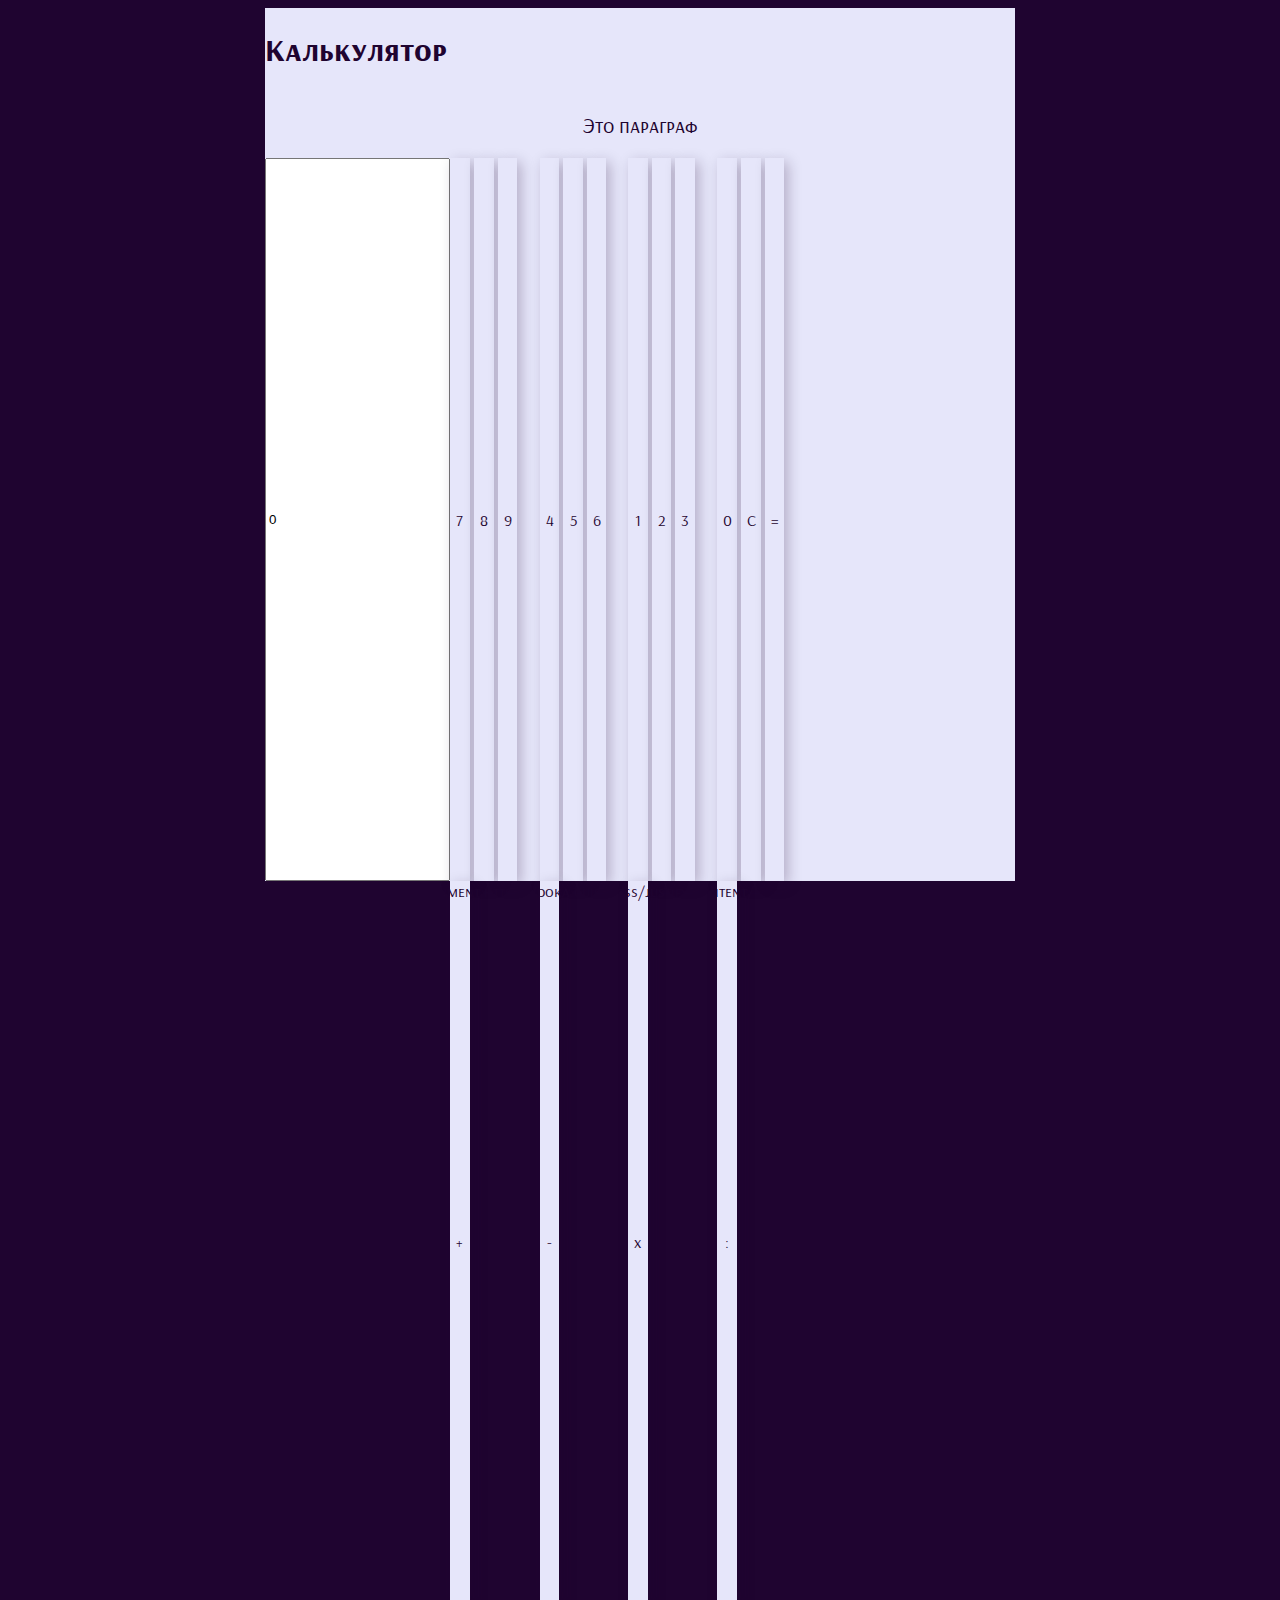
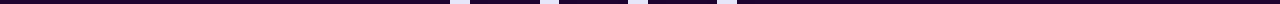
<file: index — копия.html>
<!DOCTYPE html>
<html lang="en">

<head>
  <meta charset="UTF-8" />
  <meta name="viewport" content="width=device-width, initial-scale=1.0" />
  <title>Calculator</title>
  <link href="styles.css" rel="stylesheet" />
</head>

<body>
  <div class="container">
    <h1>Калькулятор</h1>
    <p>Это параграф</p>
    <div class="workArea">
      
        <input class="textOutput" value="0" readonly />
      
      <div class="row">
        <input class="btn" type="button" value="7" />
        <input class="btn" type="button" value="8" />
        <input class="btn" type="button" value="9" />
        <input class="btn" type="button" value="+" />
      </div>
      <div class="row">
        <input class="btn" type="button" value="4" />
        <input class="btn" type="button" value="5" />
        <input class="btn" type="button" value="6" />
        <input class="btn" type="button" value="-" />
      </div>
      <div class="row">
        <input class="btn" type="button" value="1" />
        <input class="btn" type="button" value="2" />
        <input class="btn" type="button" value="3" />
        <input class="btn" type="button" value="х" />
      </div>
      <div class="row">
        <input class="btn" type="button" value="0" />
        <input class="btn" type="button" value="С" />
        <input class="btn" type="button" value="=" />
        <input class="btn" type="button" value=":" />
      </div>
    </div>
  </div>
</body>

</html>


https://developer.mozilla.org/ru/docs/Web/CSS/CSS_box_alignment
https://doka.guide/css/justify-content/
</file>
<file: styles.css>
@import url("https://fonts.googleapis.com/css2?family=Roboto&display=swap");
@import url('https://fonts.googleapis.com/css2?family=Arsenal+SC:ital,wght@0,400;0,700;1,400;1,700&display=swap');

body {
    background-color: rgb(31, 4, 48);
   /* font-size: 16px;
    font-family: "Roboto", sans-serif;
    font-weight: normal;*/
    font-family: "Arsenal SC", serif;
  font-weight: 400;
  font-style: normal;
    color: rgb(31, 4, 48);

}
.container{
    display: flex;
    flex-direction: column;
    max-width: 750px;
    height: 97vh;
    margin: auto;
    background-color: rgb(230, 230, 250);
    /*border-radius: 15px;*/
    

}

.title{
    display: flex;
    justify-content: center;
    box-shadow: 4px 4px 14px rgba(31, 4, 48, 0.25);
    margin: 1%;
}

.workArea{
    display: flex;
    box-sizing: border-box;
    height: 100%;
    
   

}
.result{
    width: 100%;
    box-sizing: border-box;
    text-align: right;
    font-size: 200%;
    border: none;
    background-color: rgb(230, 230, 250);
    color: inherit;
    box-shadow: 4px 4px 14px rgba(31, 4, 48, 0.25);
    
}

.btnGrid{
    display: flex;
    flex-direction: column;
    box-sizing: border-box;
    width: 65%;
    margin: 1%;
    justify-content: space-around;
}

.operationList{
    display: flex;
    flex-direction: column;
    box-sizing: border-box;
    width: 35%;
    margin: 1%;
}

.item{
    display: flex;
    box-sizing: border-box;
    height: 25%;
    justify-content:space-between;
    margin: 1%;
    color: inherit;
}

.btn{
    box-sizing: border-box;
    width: 22%;
    height: 100%;
    flex-wrap: wrap;
    justify-content: space-around;
    border: none;
    box-shadow: 4px 4px 14px rgba(31, 4, 48, 0.25);
    font-size: 100%;
    background-color: rgb(230, 230, 250);
    color: inherit;
    font: inherit;

}

p{
    text-align: center;
    font-size: 130%;
    
}

.listResult{
    resize: none;
    text-align: right;
    font-size: 130%;
    background-color: rgb(230, 230, 250);
    border: none;
}

.listResult,
.result:focus {
    outline: none;
}
</file>
